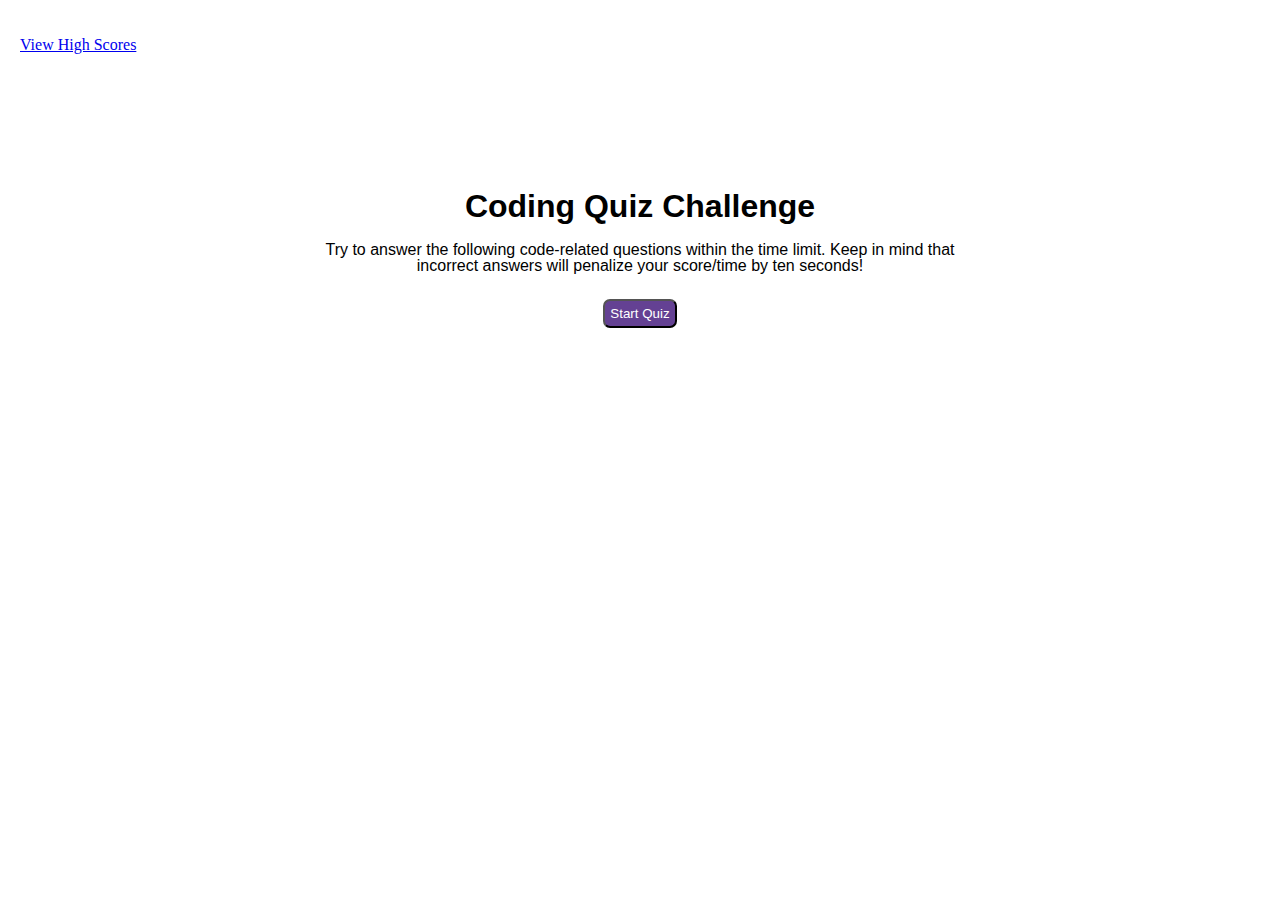
<file: index.html>
<!DOCTYPE html>
<html lang="en">
<head>
    <meta charset="UTF-8">
    <meta http-equiv="X-UA-Compatible" content="IE=edge">
    <meta name="viewport" content="width=device-width, initial-scale=1.0">
    <link rel="stylesheet" href="./Assets/styles/reset.css">
    <link rel="stylesheet" href="./Assets/styles/styles.css">
    <title>Coding Quiz</title>
</head>
<body>
    <header id="header">
        <div id="nav">
            <a href="high-scores.html">View High Scores</a>
        </div>
        <div id="timer"></div>
    </header>

    <main id="main">
        <div id="quiz">
            <h1 id="heading"></h1>
            <h2 id="questions"></h2>
            <p id="description"></p>
            <form id="form"></form>
            <ol id="list">
                <li id="one"></li>
                <li id="two"></li>
                <li id="three"></li>
                <li id="four"></li>
            </ol>
            <div id="begin"></div>
        </div>
        <div id="answer">
        </div>
    </main>


    <script src="Assets/js/script.js"></script>
</body>
</html>
</file>
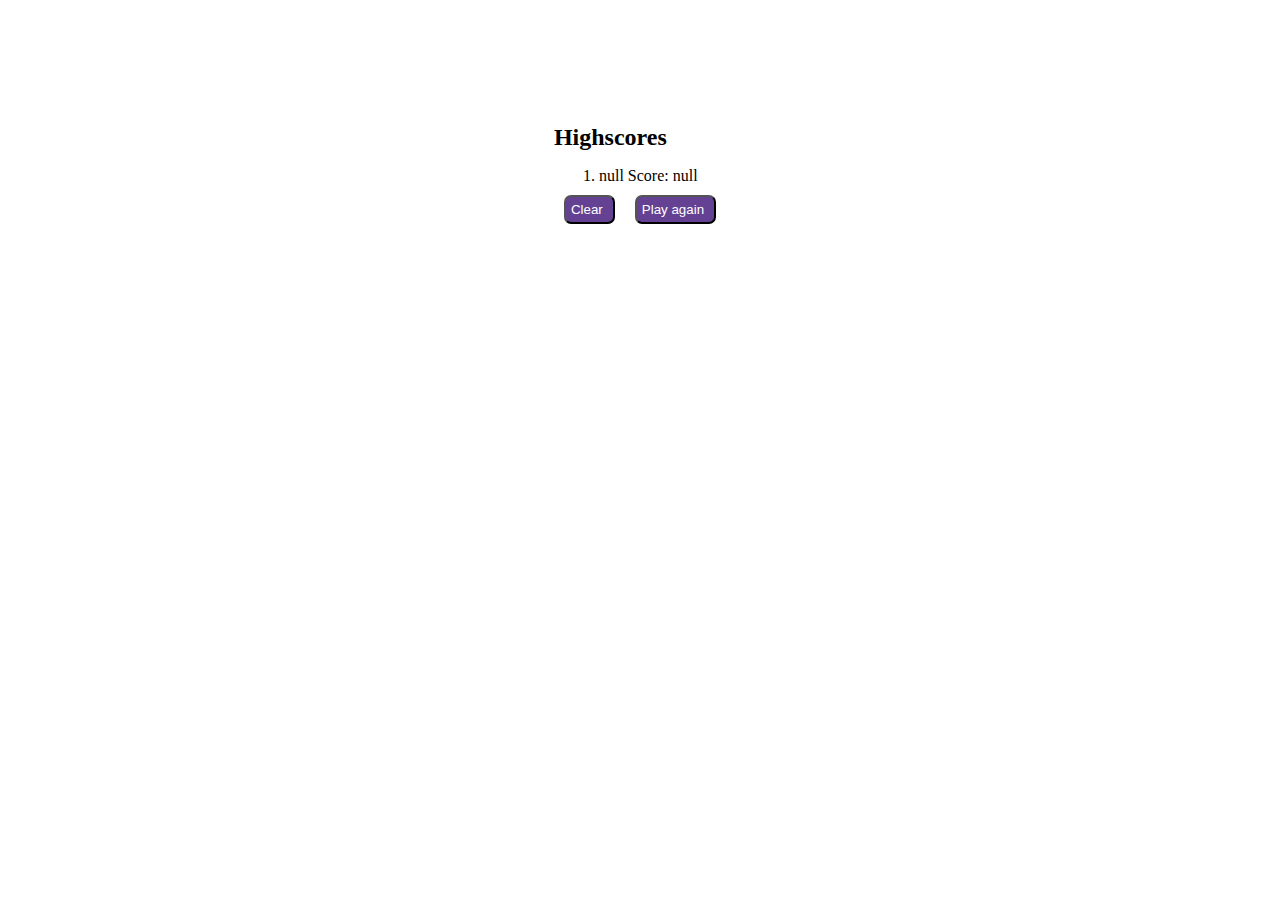
<file: highscores.html>
<!DOCTYPE html>
<html lang="en">
<head>
    <meta charset="UTF-8">
    <meta http-equiv="X-UA-Compatible" content="IE=edge">
    <meta name="viewport" content="width=device-width, initial-scale=1.0">
    <title>High Scores</title>
</head>
<body style="height: 100%; width: auto;">
    <main style="display: flex; justify-content: center;">
        <div id="high-scores" style="display: block; justify-content: center; align-content: center; margin: 100px auto;">
            <h1 style="font-size: 1.5rem; font-weight: bold;">Highscores</h1>
            <ol id="ol" style="margin: 5px;">
                <li id="one"></li>
            </ol>
            <button id="clear" style="background-color: rgb(100, 65, 147); color: white; border-radius: 7px; padding: 5px 10px 5px 5px; margin: 5px 10px;">Clear</button><button id="again" style="background-color: rgb(100, 65, 147); color: white; border-radius: 7px; padding: 5px 10px 5px 5px; margin: 5px 10px;">Play again</button>
        </div>
    </main>

    <script src="Assets/js/script2.js"></script>
</body>
</html>
</file>
<file: Assets/styles/styles.css>
* {
    font-family: Verdana, Geneva, Tahoma, sans-serif;
}

/* body {
    background-color: #d1d1d1;
} */

header {
    display: flex;
    justify-content: space-between;
    height: 50px;
    padding-bottom: 20px;
    margin-bottom: 10px;
}

#nav {
    align-content: center;
}

#header {
    padding: 20px
    ;
}

#main {
    margin: 20px;
    display: block;
    justify-content: center;
}

#quiz {
    margin: 100px auto 10px auto;
    height: 40vh;
    width: 50vw;
    text-align: center;
    display: block;
}

#begin {
    margin-top: 15px;
}

#answer {
    display: block;
    margin: 0 auto;
    
}

#one *:hover,
#two *:hover,
#three *:hover,
#four *:hover,
#begin *:hover, 
#nav a:hover {
    cursor: pointer;
    opacity: 0.65;
}
</file>
